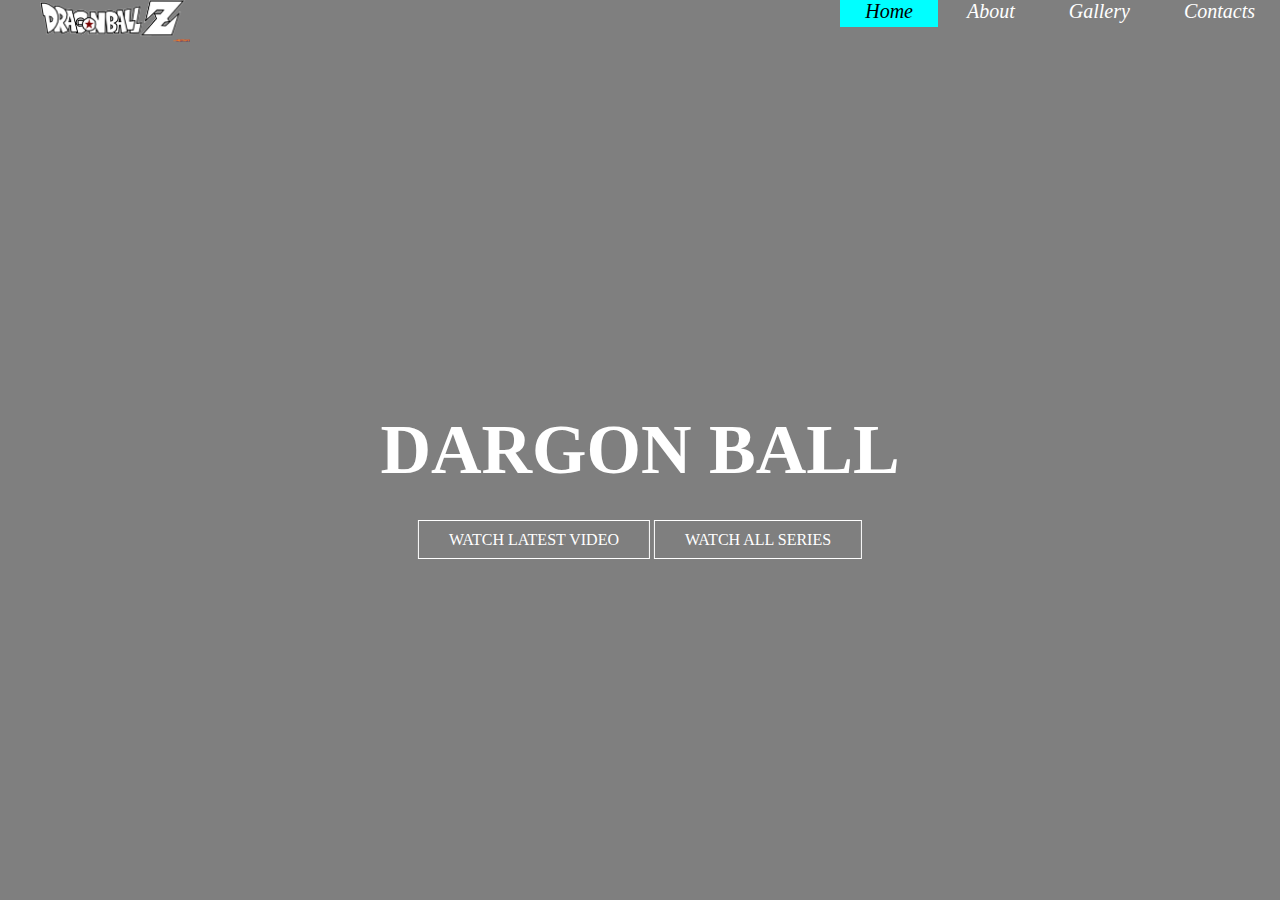
<file: index.html>
<html>
	<head>
		<title> Dargon Ball</title>
		<link rel="stylesheet" type="text/css" href="stylesheet/style.css">
	</head>
	
	<body>
		<section class="head1">
			<div class="main">
				<div class="logo">
					<a href="index.html">
						<img src="img/logo1.png">
					</a>
				</div>
			</div>
			<ul>
				<li class="active"><a href="index.html">Home</a></li>
				<li><a href="about.html" target="_new">About</a></li>
				<li><a href="Gallery.html">Gallery</a></li>
				<li><a href="contacts.html">Contacts</a></li>
			</ul>
		
			<div class="title">
				<h1> DARGON BALL</h1>
			</div>
			<div class="button">
				<a href="#" class="bt">WATCH LATEST VIDEO</a>
				<a href="#" class="bt">WATCH ALL SERIES</a>
			</div>
		</section>
	</body>
</html>
</file>
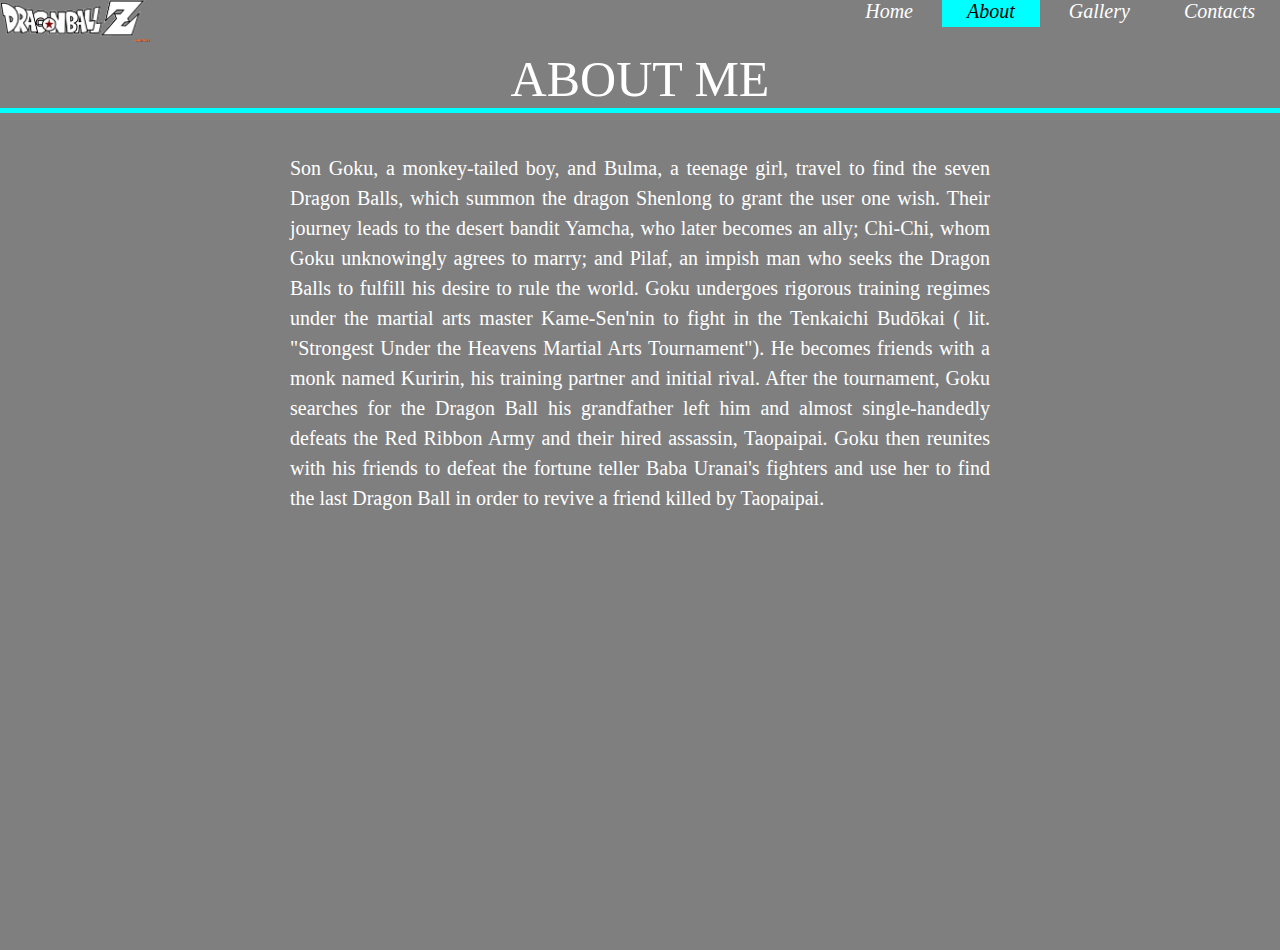
<file: about.html>
<html>
	<head>
		<title> ABOUT</title>
		<link rel="stylesheet" type="text/css" href="stylesheet/style.css">
	</head>
	<body>
		<div class="logo">
			<a href="index.html">
				<img src="img/logo1.png">
			</a>
		</div>
		<ul>
			<li><a href="index.html">Home</a></li>
			<li class="active"><a href="about.html" target="_new">About</a></li>
			<li><a href="Gallery.html">Gallery</a></li>
			<li><a href="contacts.html">Contacts</a></li>
		</ul>
		
		
		<section class="head2", target="_new">
			<header>
				ABOUT ME
			</header>
			<hr size=5 color="#00ffff" width=100%>
			<main>
				<p>
				Son Goku, a monkey-tailed boy, and Bulma, a teenage girl, travel to find the seven Dragon Balls, which summon the dragon Shenlong to grant the user one wish. Their journey leads to the desert bandit Yamcha, who later becomes an ally; Chi-Chi, whom Goku unknowingly agrees to marry; and Pilaf, an impish man who seeks the Dragon Balls to fulfill his desire to rule the world. Goku undergoes rigorous training regimes under the martial arts master Kame-Sen'nin to fight in the Tenkaichi Budōkai ( lit. "Strongest Under the Heavens Martial Arts Tournament"). He becomes friends with a monk named Kuririn, his training partner and initial rival. After the tournament, Goku searches for the Dragon Ball his grandfather left him and almost single-handedly defeats the Red Ribbon Army and their hired assassin, Taopaipai. Goku then reunites with his friends to defeat the fortune teller Baba Uranai's fighters and use her to find the last Dragon Ball in order to revive a friend killed by Taopaipai.
				</p>
			</main>
		</section>
		
	</body>
</html>
</file>
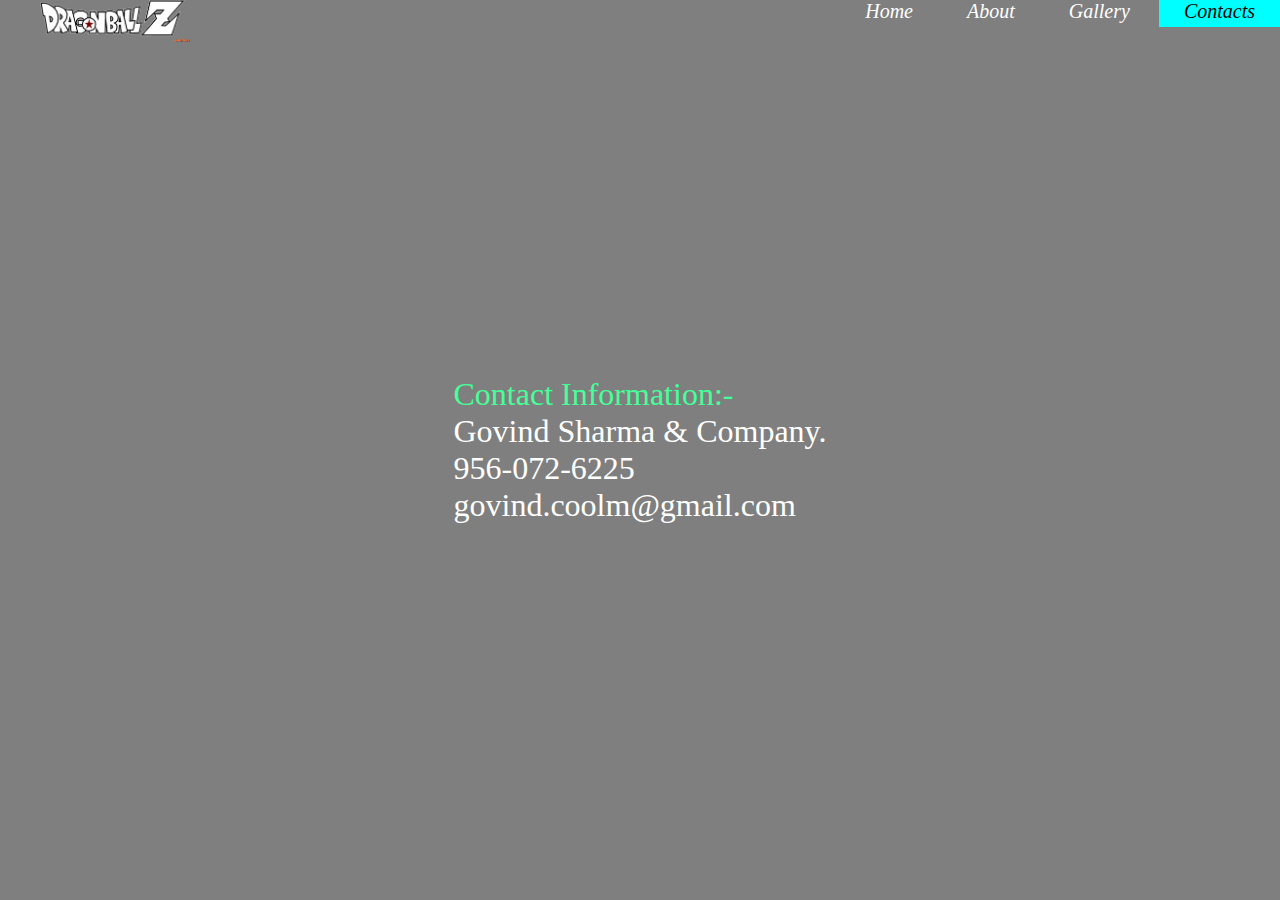
<file: contacts.html>
<html>
	<head>
		<title>Contacts</title>
		<link rel="stylesheet" type="text/css" href="stylesheet/style.css">
	</head>
	
	<body>
		<section class="head1">
			<div class="main">
				<div class="logo">
					<a href="index.html">
						<img src="img/logo1.png">
					</a>
				</div>
			</div>
			<ul>
				<li><a href="index.html">Home</a></li>
				<li><a href="about.html" target="_new">About</a></li>
				<li><a href="Gallery.html">Gallery</a></li>
				<li class="active"><a href="contacts.html">Contacts</a></li>
			</ul>
			<main class="title">
				<p>Contact Information:-</p>
				<div>
					Govind Sharma & Company.<br>
					956-072-6225<br>
					govind.coolm@gmail.com
					
				</div>
			</main>
		
		</section>
</body>
</html>
</file>
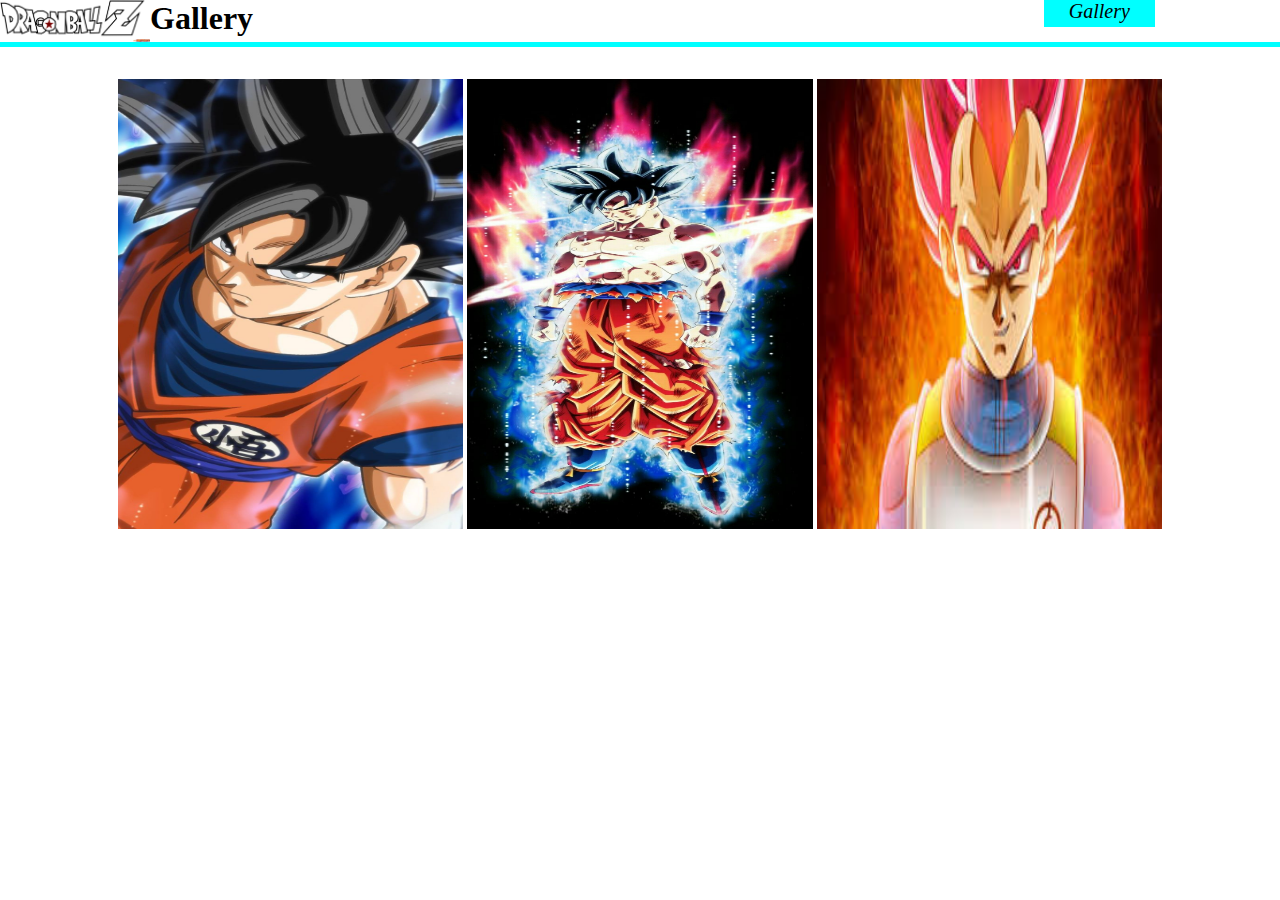
<file: Gallery.html>
<html>
	<head>
		<title> Gallery</title>
		<link rel="stylesheet" type="text/css" href="stylesheet/style.css">
	</head>

	<body class="gallery">
		<div class="logo">
			<a href="index.html">
				<img src="img/logo1.png">
			</a>
		</div>
		<ul>
			<li><a href="index.html">Home</a></li>
			<li><a href="about.html" target="_new">About</a></li>
			<li class="active"><a href="Gallery.html">Gallery</a></li>
			<li><a href="contacts.html">Contacts</a></li>
		</ul>
		
		<h1>Gallery</h1>
		<hr size=5 color="#00ffff" width=100%>


		<div class="products">
			<div class="product_item">
				<img src="img/2.jpg" alt="Gohan">
			</div>

			<div class="product_item">
				<img src="img/3.jpg" alt="Goku">
			</div>

			<div class="product_item">
				<img src="img/vegeta.jpg" alt="Vegeta">
			</div>
		</div>
	</body>
</html>
</file>
<file: stylesheet/style.css>
*{
	margin:0;
	padding:0;
	font-family:times new roman;
}
section {
	background-image: linear-gradient(rgba(0,0,0,0.5),rgba(0,0,0,0.5)),url("https://wallpapercave.com/wp/wp2284078.jpg");
	height:100vh;
	background-size:cover;
	background-position:center;
}
.head2{
	padding-top: 50px;
	background-image:linear-gradient(rgba(0,0,0,0.5),rgba(0,0,0,0.5)),url("https://wallpapercave.com/wp/wp2284078.jpg");
	height:100vh;
	background-size:cover;
	background-position:center;
	text-align:center;
	font-size:50px;
	text-decoration:none;
	color:#fff;
}
.head2 p {
	font-size: 20px;
	text-align: justify;
	margin: 40px auto;
	max-width: 700px;
	line-height: 1.5;
	color: #fff;
}


ul{
	float:right;
	list-style-type: none;
}
ul li{
	display:inline-block;
}
ul li a{
	font-size:20px;
	font-style:italic;
	font-family:Lucida Calligraphy;
	text-decoration:none;
	color: #fff;
	padding:5px 25px;
	border: 1px solid transition;
	
	transition: ease 0.5s ;
}
ul li a:hover{
	background-color:#00ffff;
	color:#000;
}
ul li.active a{
	background-color:#00ffff;
	color:#000;
	
}
.logo img{
	float:left;
	width:150px;
	height:auto;
}
.main{
	max-width:1200px;
	margin:auto;
}

.title{
	position:absolute;
	left:50%;
	top:50%;
	transform:translate(-50%,-50%);
}
.title h1{
	color:#fff;
	font-size:70px;
	font-family:Lucida Calligraphy;
	
}
.button{
position:absolute;
	left:50%;
	top:60%;
	transform:translate(-50%,-50%);
}
.bt{
	border:1px solid #fff;
	padding:10px 30px;
	color:#fff;
	text-decoration:none;
	transition: 0.9s ease;
}
.bt:hover{
	background-color:#00ffff;
	color:#000;
}

main {
	color: #fff;
	font-size: 2rem;
}
main p {
	color: #46ff99;
}

/*Gallery Css */
.products {
	width: 90%;
	margin-top: 2rem;
	margin-left: auto;
	margin-right: auto;
	text-align:center;

}
.product_item {
	width: 30%;
	display: inline-block;
	margin-left: auto;
	margin-right: auto;
	height: 450px; 
}

.product_item img{
	width: 100%;
	height: 100%;
}
</file>
